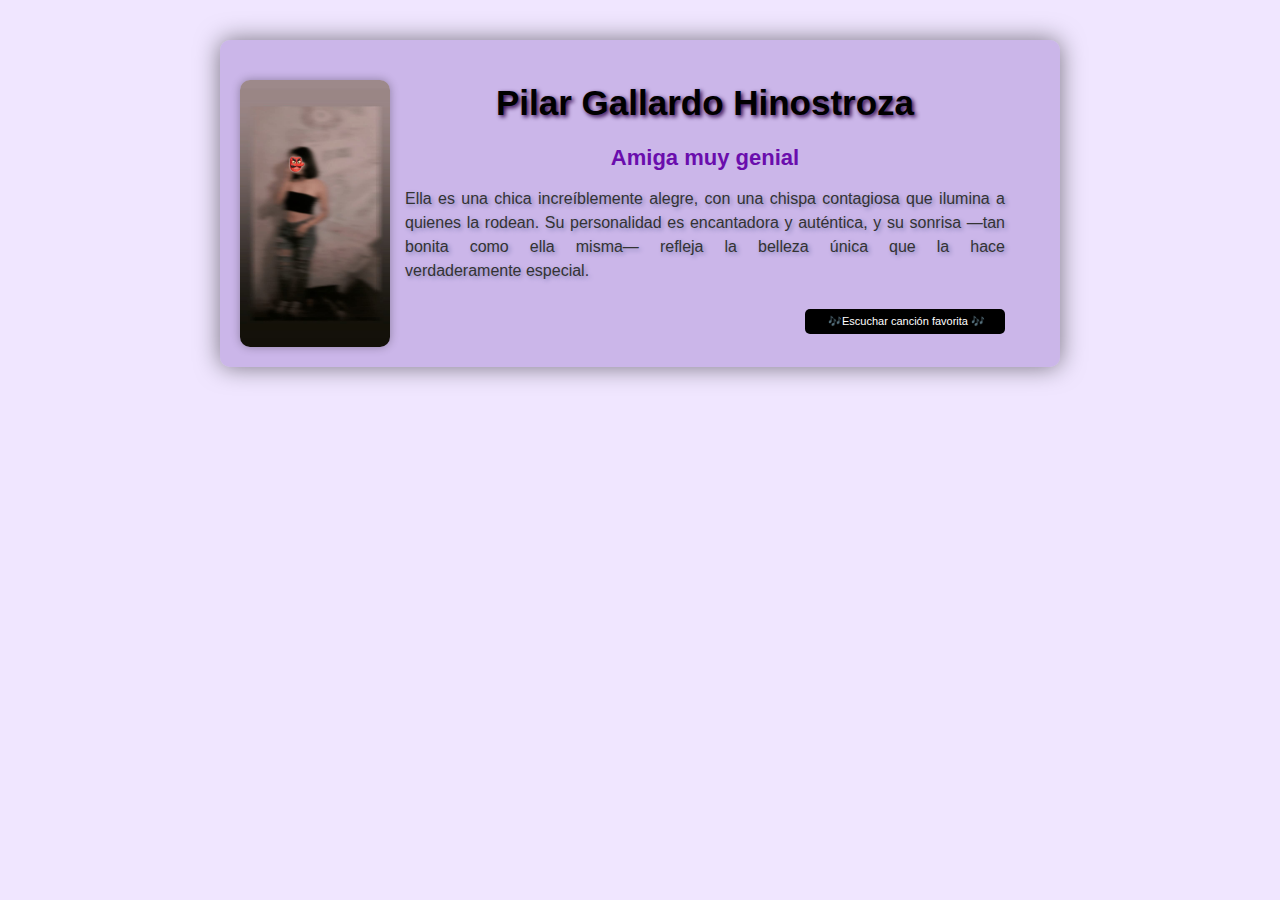
<file: index.html>
<!DOCTYPE html>
<html lang="en">
<head>
    <meta charset="UTF-8">
    <meta name="viewport" content="width=device-width, initial-scale=1.0">
    <title>Document</title>
    <link rel="stylesheet" href="style.css">
</head>
<body><div class="carta-container">
        <img src="img/pilar_foto.jpg" alt="foto de pilar" class="foto">
        <div class="texto-contenido">
        <h1>Pilar Gallardo Hinostroza</h1>
        <h3>Amiga muy genial</h3>
        <p>Ella es una chica increíblemente alegre, con una chispa contagiosa que ilumina a quienes la rodean. Su personalidad es encantadora y auténtica, y su sonrisa —tan bonita como ella misma— refleja la belleza única que la hace verdaderamente especial.</p>
        <input type="button" value=" 🎶Escuchar canción favorita 🎶" onclick="window.open('https://www.youtube.com/watch?v=ThoIgL43oBg&list=RDThoIgL43oBg&start_radio=1', '_blank')" class="btn-cancion">
        </div>
    </div>
</body>
</html>
</file>
<file: style.css>
body {
background-color: #f0e6ff;
font-family: "Momo Trust Display", sans-serif;
  font-weight: 400;
  font-style: normal;}

.carta-container {
display: flex;
align-items: flex-start;
background-color: #a786d381;
padding: 20px;
border-radius: 10px;
max-width: 800px;
margin: 40px auto;
box-shadow: 0px 0px  25px rgba(0,0,0,0.5);

}

.foto {
width: 150px;
float: left;
margin-right: 15px;
border-radius: 10px;
box-shadow: 0px 0px 10px rgba(0,0,0,0.3);
margin-top: 20px;

}
.texto-contenido{
max-width: 600px;
text-align: center;
}
.texto-contenido p {
text-align: justify;
}
.carta-container input{
    background-color: black;
    color: #ffffff;
    width: 200px;
    height: 25px;
    border: none;
    border-radius: 5px;
    float: right;
    margin-top: 10px;
    text-align: center;
    font-size: 11px;
    font-family: "Momo Trust Display", sans-serif;
    font-weight: 400;
    font-style: normal;
}
.carta-container input:hover{
    background-color: #2c0449;
    cursor: pointer;
}
.carta-container h1 {
font-size: 35px;
margin-bottom: 10px;
color: #000000;
text-shadow: #2c0449 2px 2px 4px;
}
.carta-container h3 {
font-size: 22px;    
margin-bottom: 10px;
color: #6a0dad;
}
.carta-container p {
font-size: 16px;
line-height: 1.5;
color: #333333;
text-shadow: #8682b8 2px 2px 4px;
}
</file>
